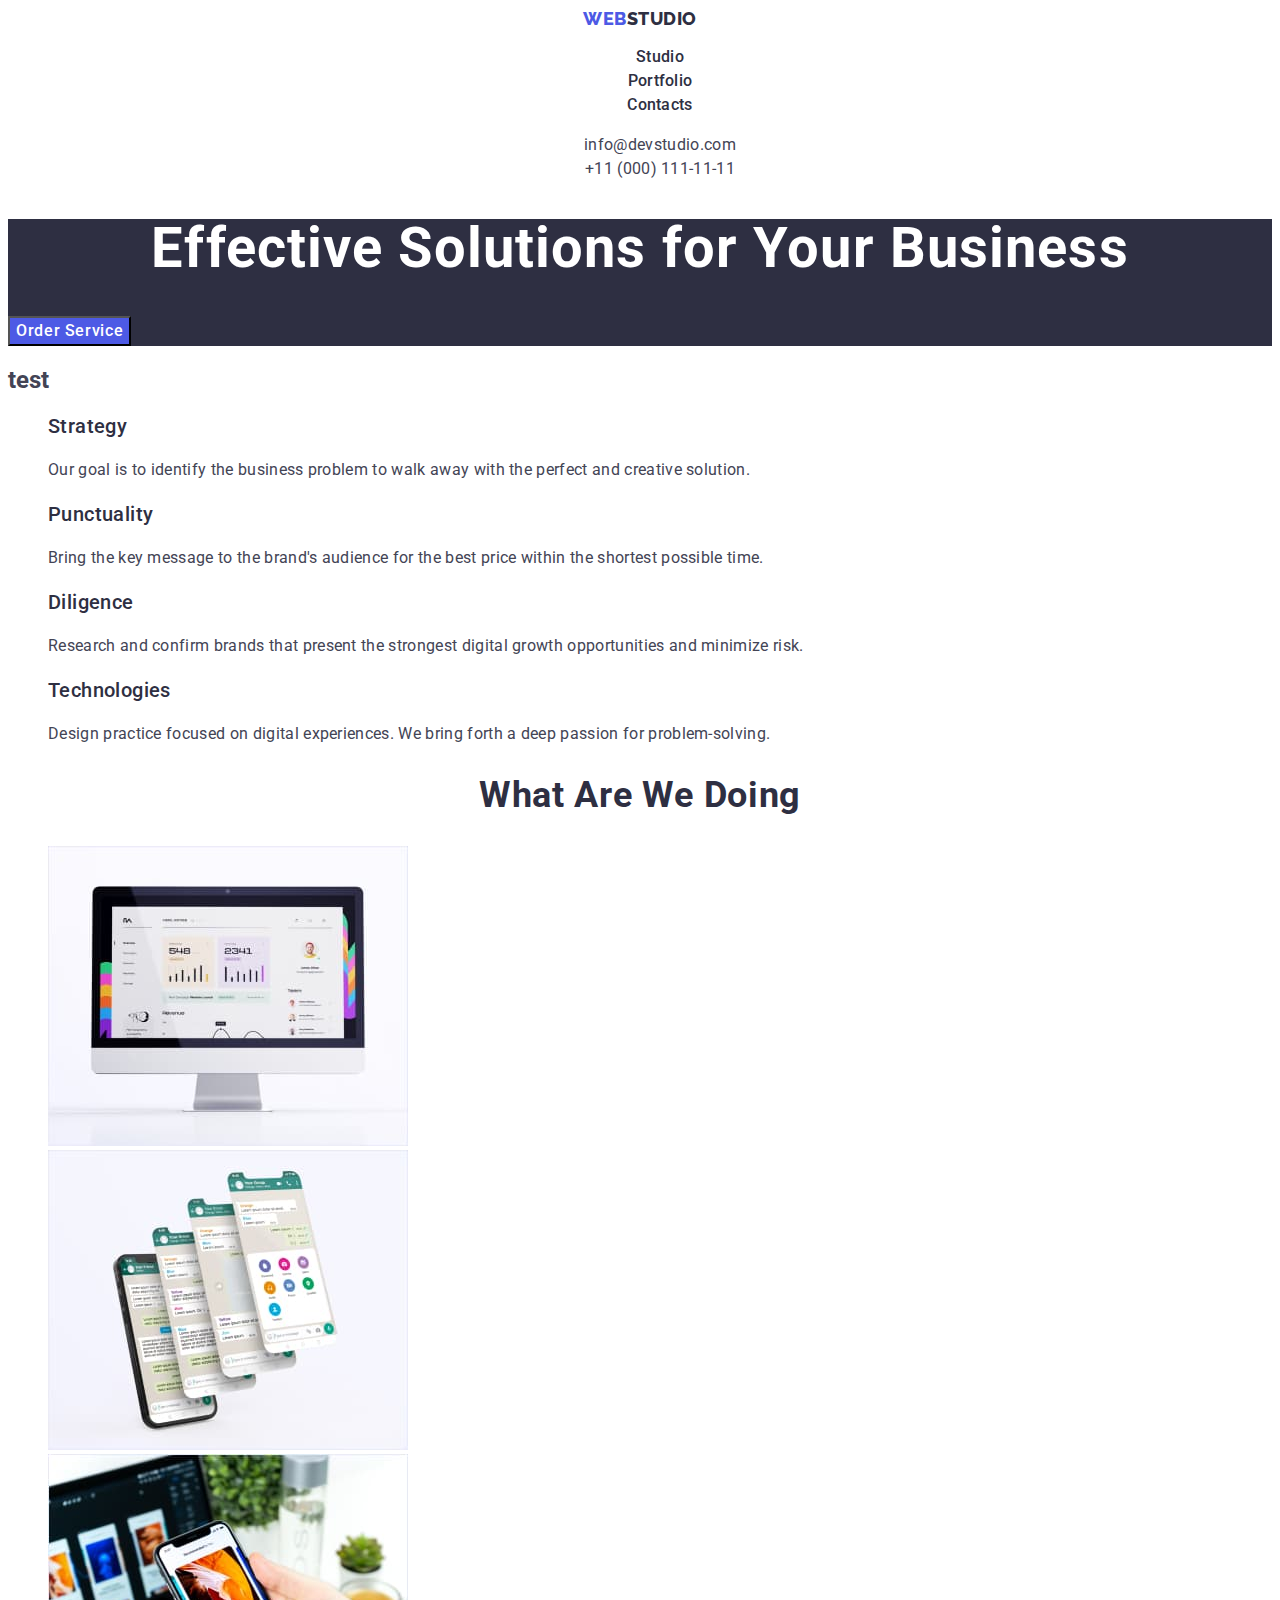
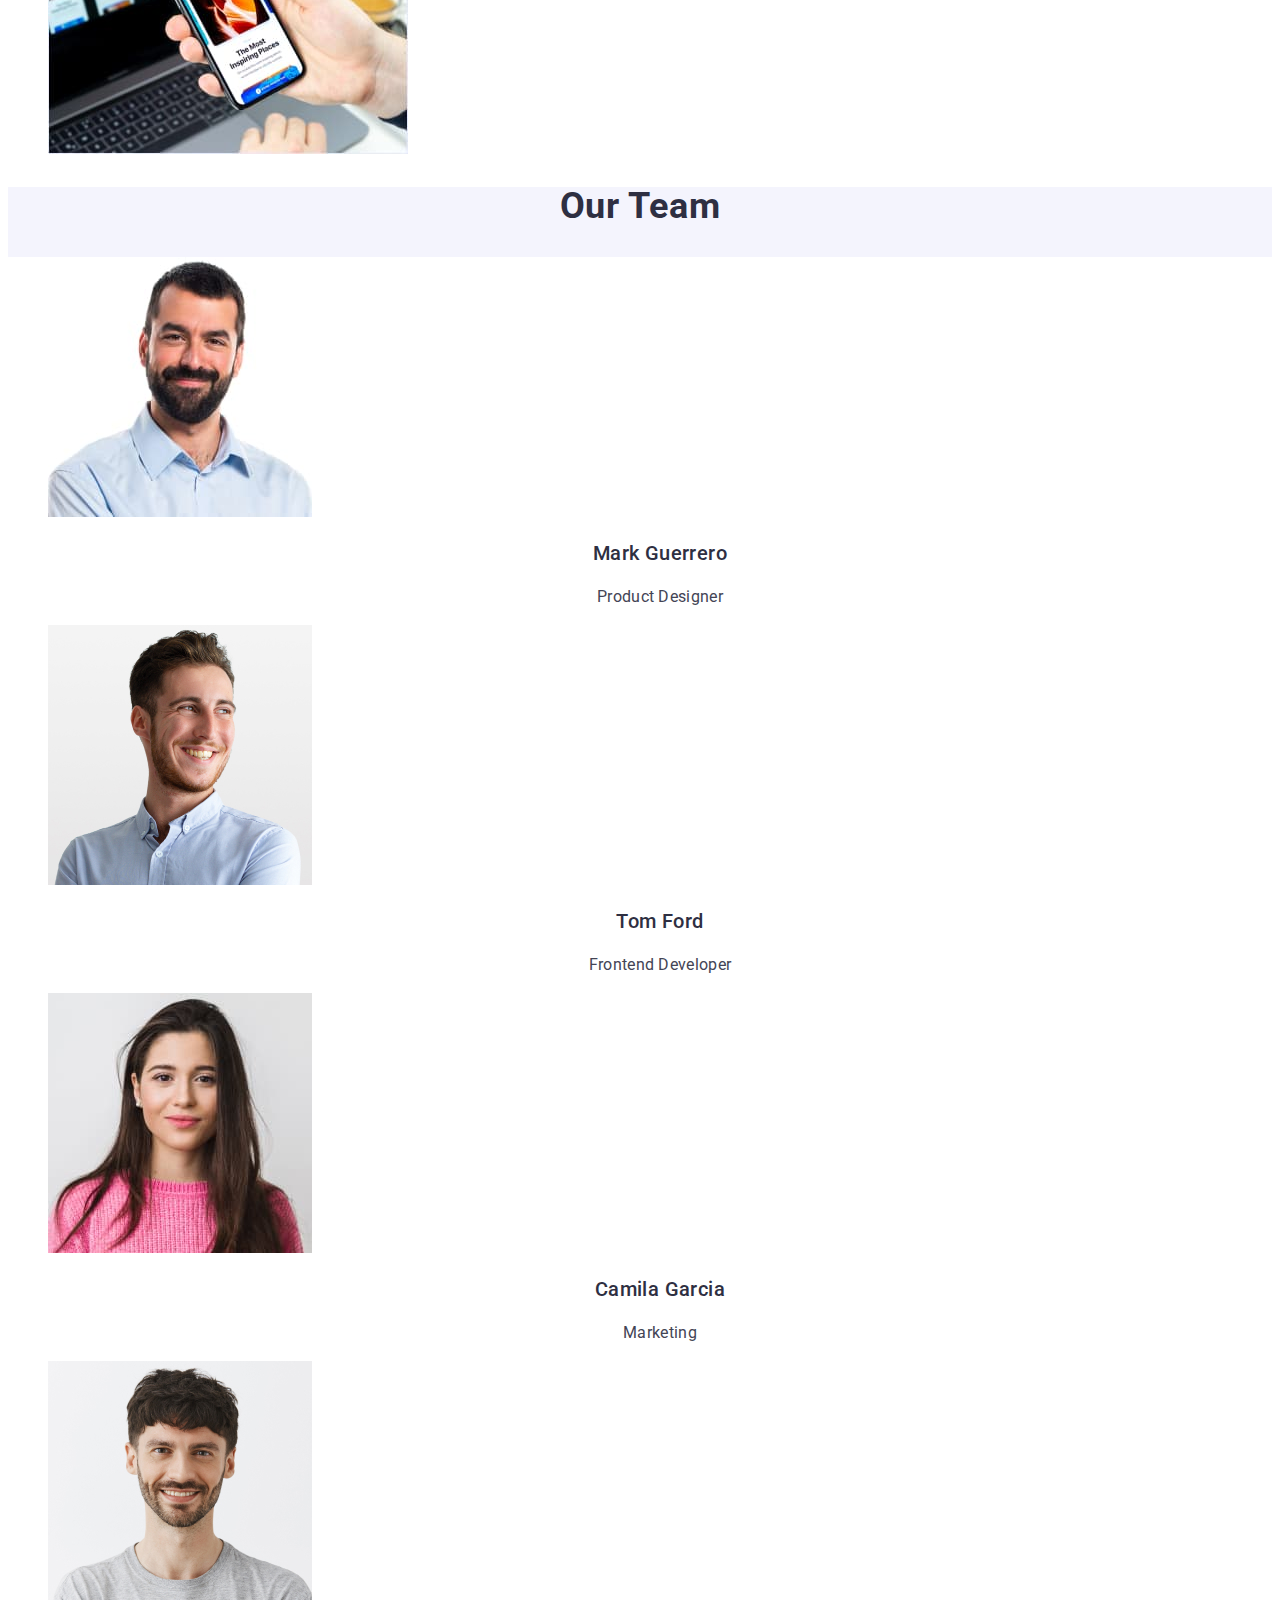
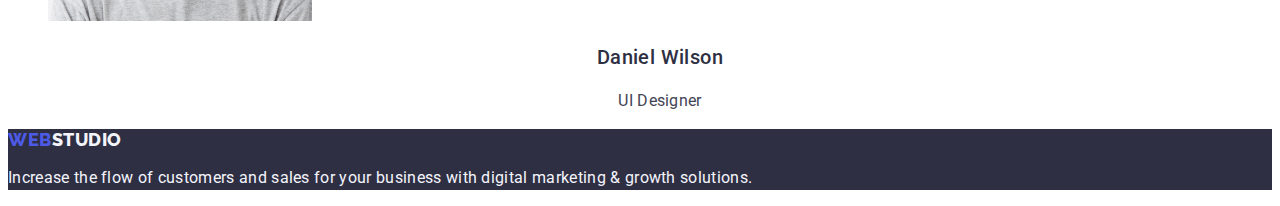
<file: index.html>
<!DOCTYPE html>
<html lang="en">
  <head>
    <meta charset="UTF-8" />
    <meta name="viewport" content="width=device-width, initial-scale=1.0" />
    <title>Document</title>
    <link rel="preconnect" href="https://fonts.googleapis.com" />
    <link rel="preconnect" href="https://fonts.gstatic.com" crossorigin />
    <link
      href="https://fonts.googleapis.com/css2?family=Raleway:wght@900&family=Roboto:wght@400;500;700;900&display=swap"
      rel="stylesheet"
    />
    <link rel="stylesheet" href="./css/styles.css" />
  </head>

  <body>
    <header class="header">
      <nav>
        <a class="link logo" href="./index.html"
          >Web<span class="logo-text">Studio</span>
        </a>
        <ul class="header-list list">
          <li class="header-item">
            <a class="link header-link" href="./index.html">Studio</a>
          </li>
          <li class="header-item">
            <a class="link header-link" href="./portfolio.html">Portfolio</a>
          </li>
          <li class="header-item">
            <a class="link header-link" href="">Contacts</a>
          </li>
        </ul>
      </nav>
      <address class="contacts">
        <ul class="contacts-list list">
          <li class="contacts-item">
            <a class="link contacts-link" href="mailto:info@devstudio.com"
              >info@devstudio.com</a
            >
          </li>
          <li class="contacts-item">
            <a class="link contacts-link" href="tel:+110001111111"
              >+11 (000) 111-11-11</a
            >
          </li>
        </ul>
      </address>
    </header>
    <main>
      <section class="hero">
        <h1 class="hero-text">Effective Solutions for Your Business</h1>
        <button class="hero-btn" type="button">Order Service</button>
      </section>

      <section class="page-info">
        <h2 class="page-info-title">test</h2>
        <ul class="page-info-list list">
          <li class="page-info-item">
            <h3 class="page-info-item-title">Strategy</h3>
            <p class="page-info-item-dscr">
              Our goal is to identify the business problem to walk away with the
              perfect and creative solution.
            </p>
          </li>
          <li class="page-info-item">
            <h3 class="page-info-item-title">Punctuality</h3>
            <p class="page-info-item-dscr">
              Bring the key message to the brand's audience for the best price
              within the shortest possible time.
            </p>
          </li>
          <li class="page-info-item">
            <h3 class="page-info-item-title">Diligence</h3>
            <p class="page-info-item-dscr">
              Research and confirm brands that present the strongest digital
              growth opportunities and minimize risk.
            </p>
          </li>
          <li class="page-info-item">
            <h3 class="page-info-item-title">Technologies</h3>
            <p class="page-info-item-dscr">
              Design practice focused on digital experiences. We bring forth a
              deep passion for problem-solving.
            </p>
          </li>
        </ul>
      </section>

      <section class="wwd-info">
        <h2 class="wwd-info-title">What are we doing</h2>
        <ul class="wwd-info-list list">
          <li class="wwd-info-item">
            <img src="./images/img1.jpg" width="360" alt="Laptop Desktop" />
          </li>
          <li class="wwd-info-item">
            <img src="./images/img2.jpg" width="360" alt="Whatsapp chat" />
          </li>
          <li class="wwd-info-item">
            <img src="./images/img3.jpg" width="360" alt="Iphone in hand" />
          </li>
        </ul>
      </section>

      <section class="our-team">
        <h2 class="our-team-title">Our Team</h2>
        <ul class="our-team-list list">
          <li class="our-team-item">
            <img src="./images/img4.jpg" width="264" alt="Man" />
            <h3 class="our-team-item-title">Mark Guerrero</h3>
            <p class="our-team-item-dscr">Product Designer</p>
          </li>
          <li class="our-team-item">
            <img src="./images/img5.jpg" width="264" alt="Man" />
            <h3 class="our-team-item-title">Tom Ford</h3>
            <p class="our-team-item-dscr">Frontend Developer</p>
          </li>
          <li class="our-team-item">
            <img src="./images/img6.jpg" width="264" alt="Woman" />
            <h3 class="our-team-item-title">Camila Garcia</h3>
            <p class="our-team-item-dscr">Marketing</p>
          </li>
          <li class="our-team-item">
            <img src="./images/img7.jpg" width="264" alt="Man" />
            <h3 class="our-team-item-title">Daniel Wilson</h3>
            <p class="our-team-item-dscr">UI Designer</p>
          </li>
        </ul>
      </section>
    </main>

    <footer class="footer">
      <a class="link logo" href="./index.html"
        >Web<span class="footer-logo-text">Studio</span>
      </a>
      <p class="footer-text">
        Increase the flow of customers and sales for your business with digital
        marketing & growth solutions.
      </p>
    </footer>
  </body>
</html>
</file>
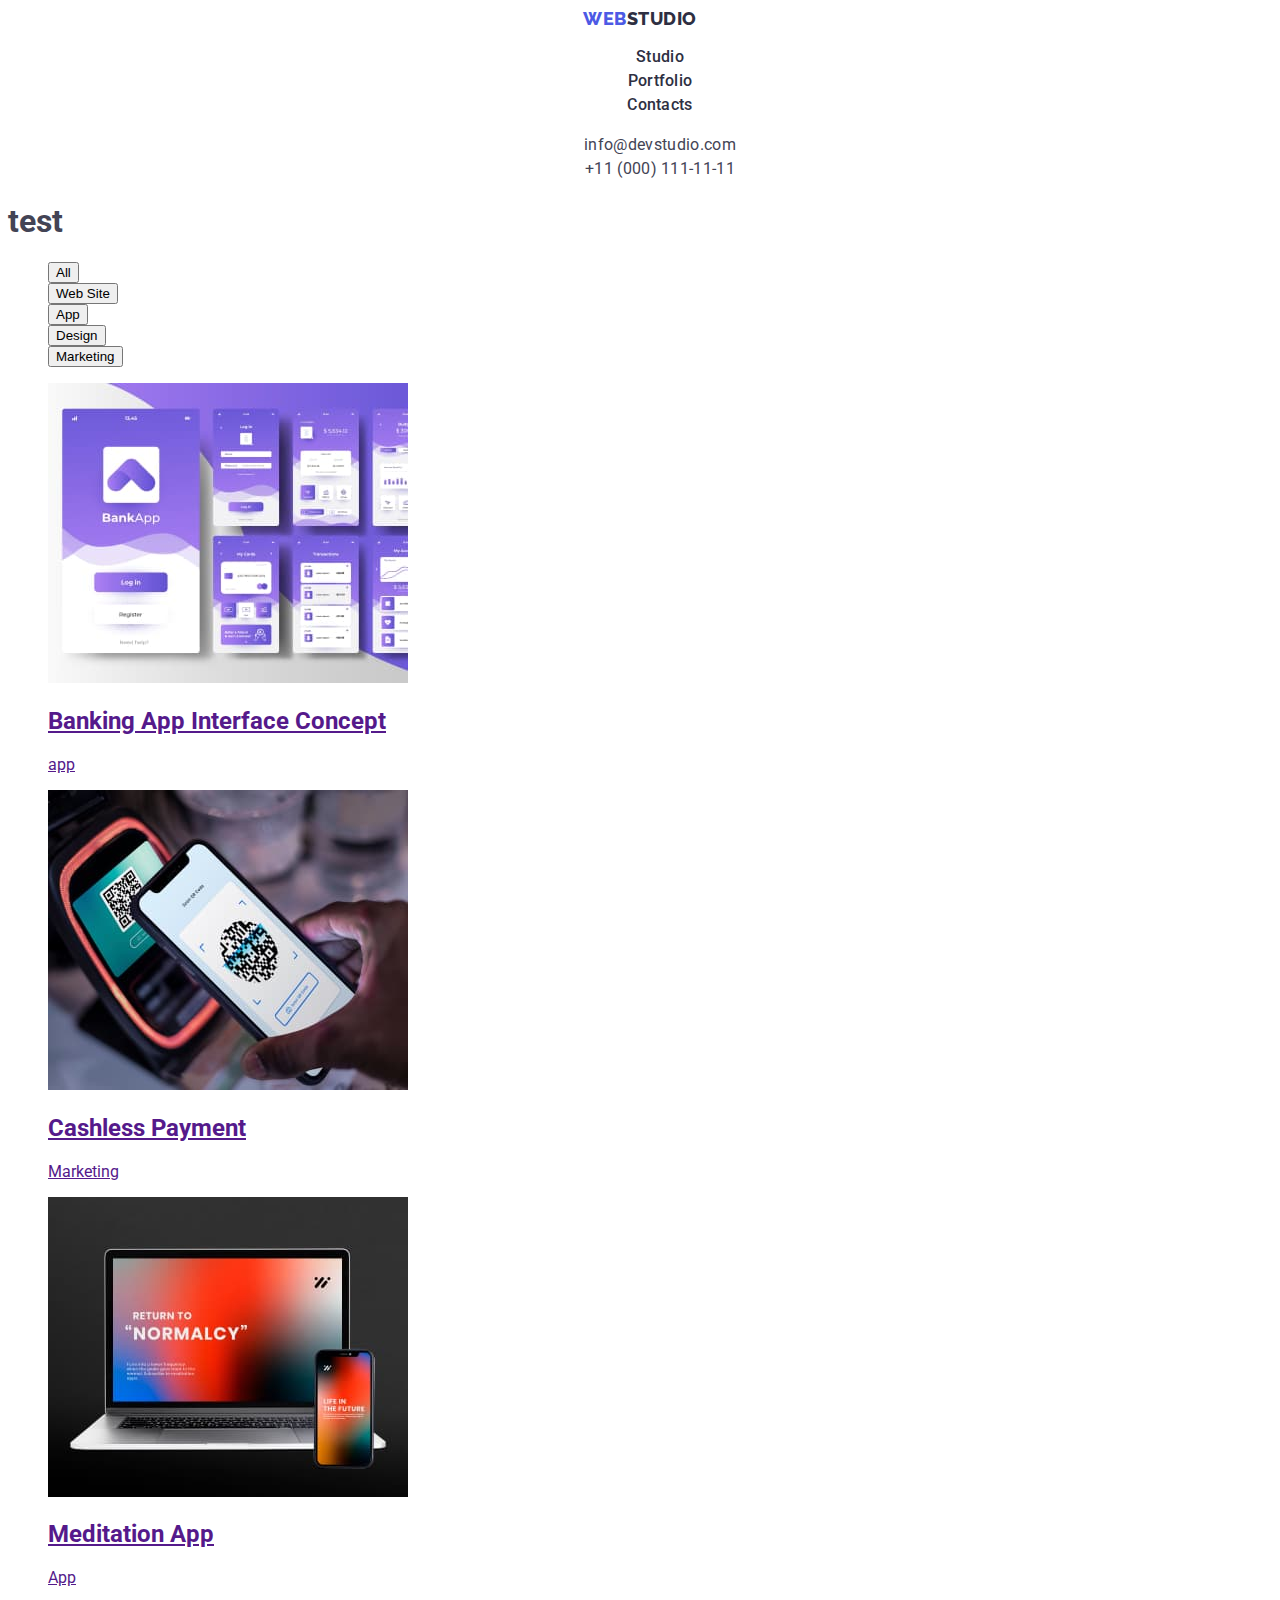
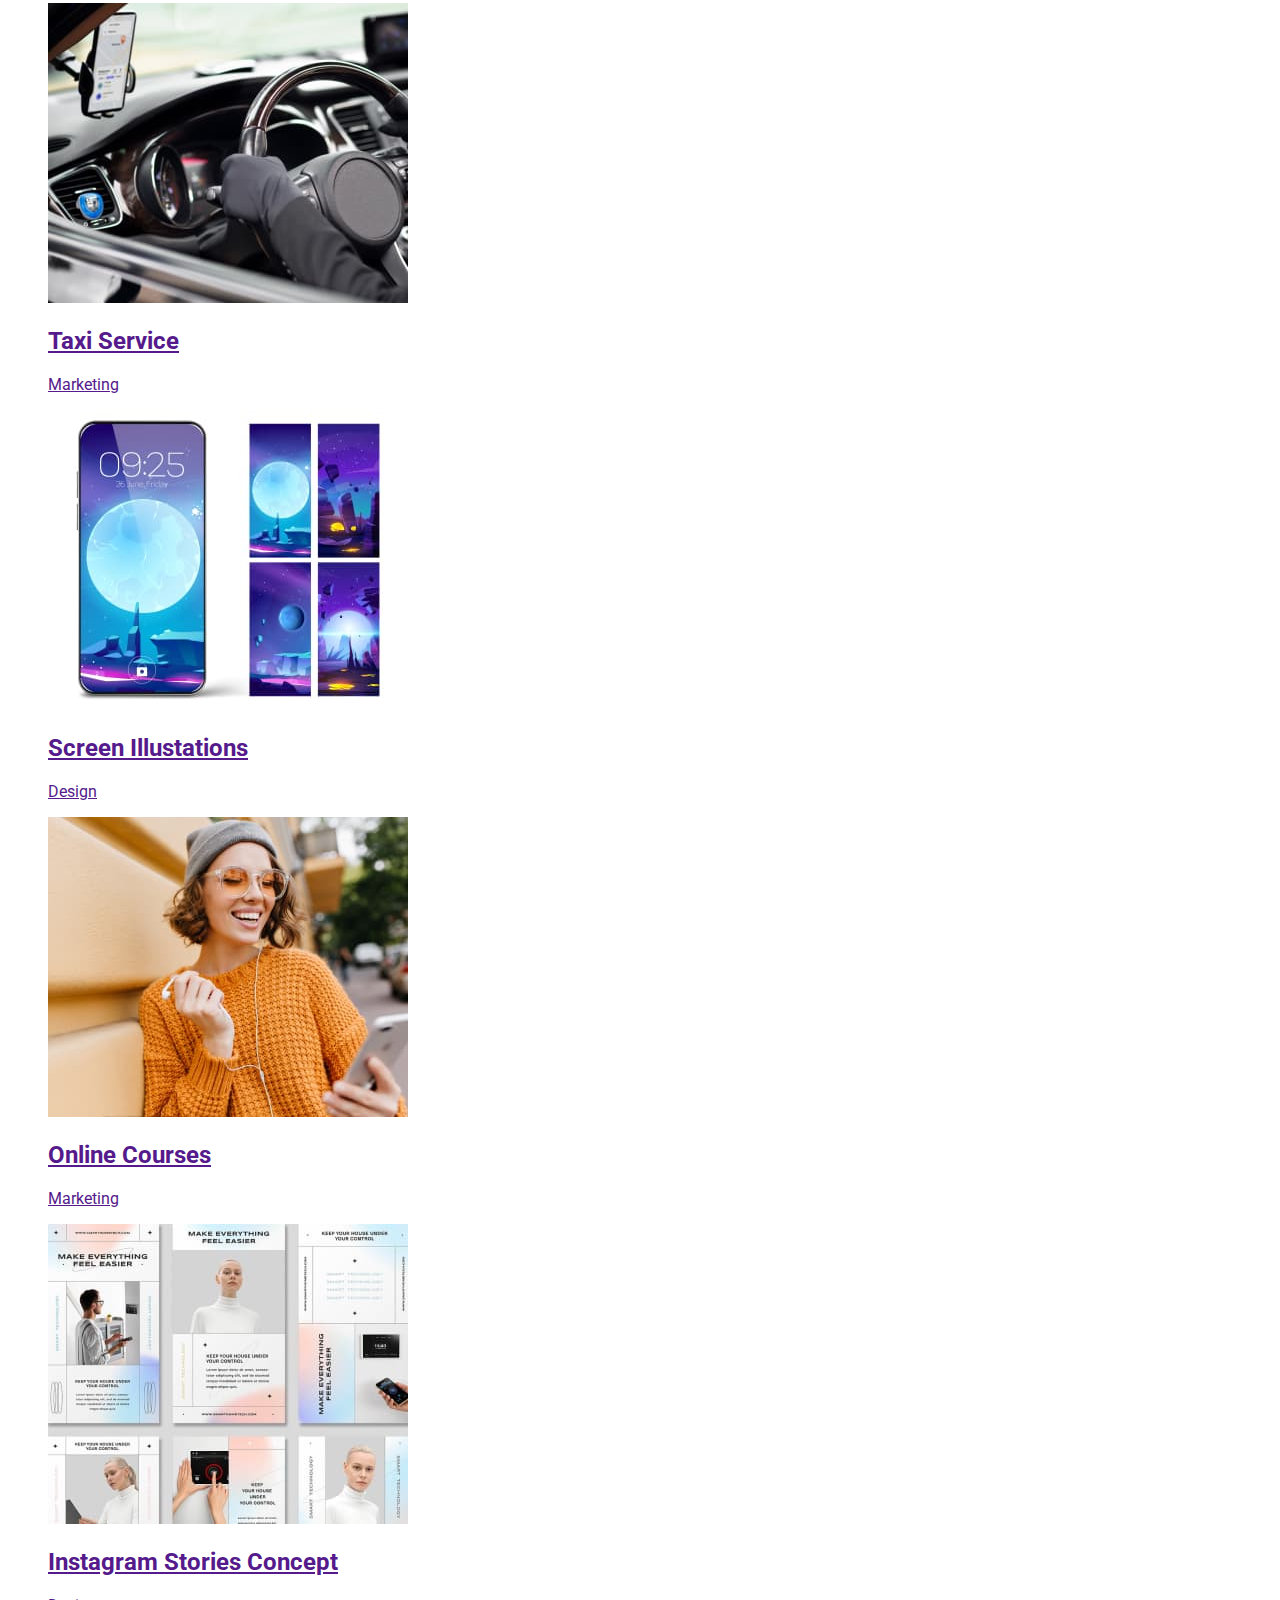
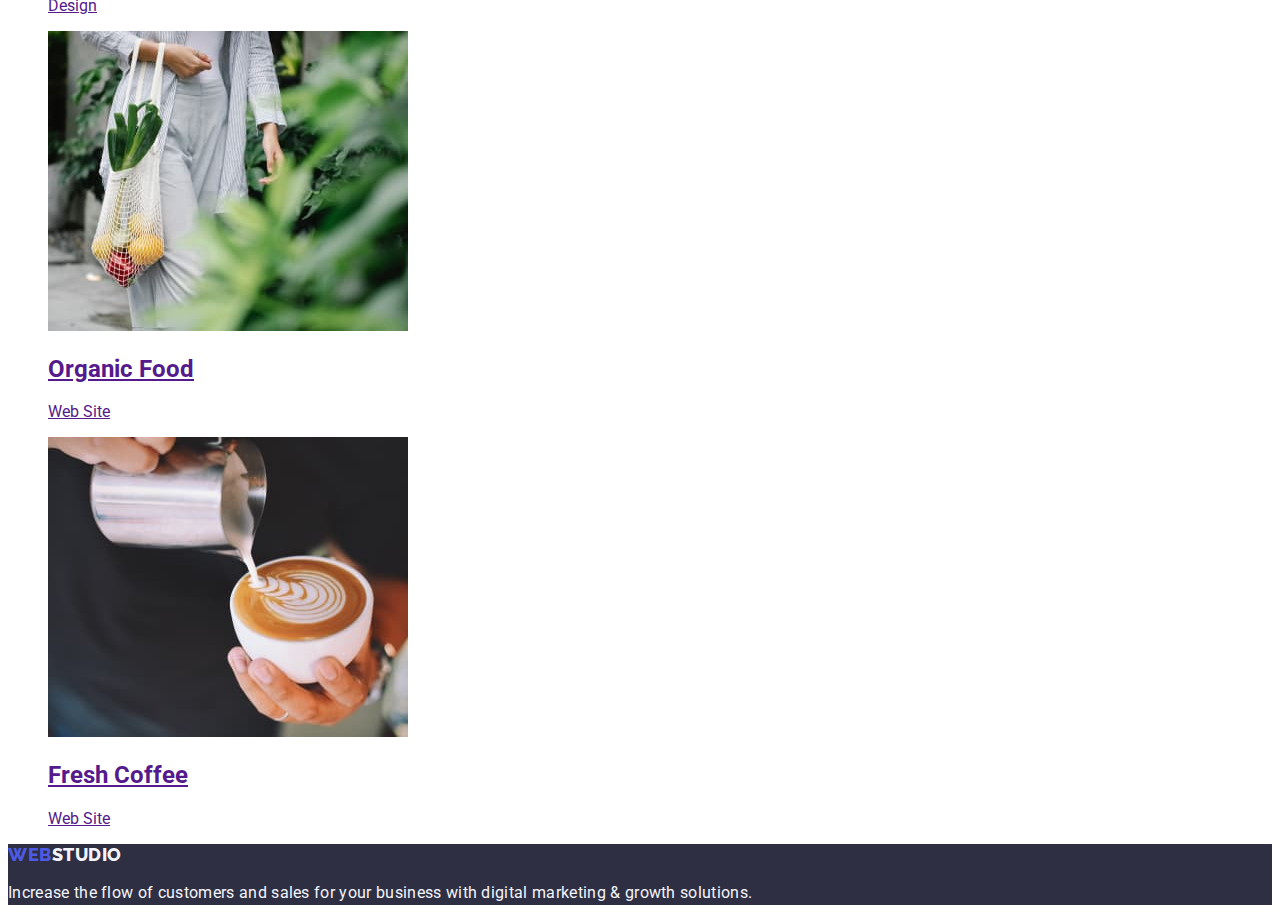
<file: portfolio.html>
<!DOCTYPE html>
<html lang="en">
  <head>
    <meta charset="UTF-8" />
    <meta name="viewport" content="width=device-width, initial-scale=1.0" />
    <title>Document</title>
    <link rel="preconnect" href="https://fonts.googleapis.com" />
    <link rel="preconnect" href="https://fonts.gstatic.com" crossorigin />
    <link
      href="https://fonts.googleapis.com/css2?family=Raleway:wght@900&family=Roboto:wght@400;500;700;900&display=swap"
      rel="stylesheet"
    />
    <link rel="stylesheet" href="./css/styles.css" />
  </head>

  <body>
    <header class="header">
      <nav>
        <a class="link logo" href="./index.html"
          >Web<span class="logo-text">Studio</span>
        </a>
        <ul class="header-list list">
          <li class="header-item">
            <a class="link header-link" href="./index.html">Studio</a>
          </li>
          <li class="header-item">
            <a class="link header-link" href="./portfolio.html">Portfolio</a>
          </li>
          <li class="header-item">
            <a class="link header-link" href="">Contacts</a>
          </li>
        </ul>
      </nav>
      <address class="contacts">
        <ul class="contacts-list list">
          <li class="contacts-item">
            <a class="link contacts-link" href="mailto:info@devstudio.com"
              >info@devstudio.com</a
            >
          </li>
          <li class="contacts-item">
            <a class="link contacts-link" href="tel:+110001111111"
              >+11 (000) 111-11-11</a
            >
          </li>
        </ul>
      </address>
    </header>
    <main>
      <section>
        <h1>test</h1>
        <ul class="list">
          <li><button type="button" class="filters-btn">All</button></li>
          <li><button type="button" class="filters-btn">Web Site</button></li>
          <li><button type="button" class="filters-btn">App</button></li>
          <li><button type="button" class="filters-btn">Design</button></li>
          <li><button type="button" class="filters-btn">Marketing</button></li>
        </ul>

        <ul class="list">
          <li class="cards-item">
            <a class="cards-link" href="">
              <img
                src="images/portfolio1.jpg"
                width="360"
                height="300"
                alt="App Interface Concept"
              />
              <h2 class="cards-title">Banking App Interface Concept</h2>
              <p class="cards-text">app</p>
            </a>
          </li>
          <li class="cards-item">
            <a class="cards-link" href="">
              <img
                src="images/portfolio2.jpg"
                width="360"
                height="300"
                alt="Cashless Payment"
              />
              <h2 class="cards-title">Cashless Payment</h2>
              <p class="cards-text">Marketing</p>
            </a>
          </li>
          <li class="cards-item">
            <a class="cards-link" href="">
              <img
                src="images/portfolio3.jpg"
                width="360"
                height="300"
                alt="Meditation App"
              />
              <h2 class="cards-title">Meditation App</h2>
              <p class="cards-text">App</p>
            </a>
          </li>
          <li class="cards-item">
            <a class="cards-link" href="">
              <img
                src="images/portfolio4.jpg"
                width="360"
                height="300"
                alt="Taxi Service"
              />
              <h2 class="cards-title">Taxi Service</h2>
              <p class="cards-text">Marketing</p>
            </a>
          </li>
          <li class="cards-item">
            <a class="cards-link" href="">
              <img
                src="images/portfolio5.jpg"
                width="360"
                height="300"
                alt="Screen Illustations"
              />
              <h2 class="cards-title">Screen Illustations</h2>
              <p class="cards-text">Design</p>
            </a>
          </li>
          <li class="cards-item">
            <a class="cards-link" href="">
              <img
                src="images/portfolio6.jpg"
                width="360"
                height="300"
                alt="Online Courses"
              />
              <h2 class="cards-title">Online Courses</h2>
              <p class="cards-text">Marketing</p>
            </a>
          </li>
          <li class="cards-item">
            <a class="cards-link" href="">
              <img
                src="images/portfolio7.jpg"
                width="360"
                height="300"
                alt="Instagram Stories Concept"
              />
              <h2 class="cards-title">Instagram Stories Concept</h2>
              <p class="cards-text">Design</p>
            </a>
          </li>
          <li class="cards-item">
            <a class="cards-link" href="">
              <img
                src="images/portfolio8.jpg"
                width="360"
                height="300"
                alt="Organic Food"
              />
              <h2 class="cards-title">Organic Food</h2>
              <p class="cards-text">Web Site</p>
            </a>
          </li>
          <li class="cards-item">
            <a class="cards-link" href="">
              <img
                src="images/portfolio9.jpg"
                width="360"
                height="300"
                alt="Fresh Coffee"
              />
              <h2 class="cards-title">Fresh Coffee</h2>
              <p class="cards-text">Web Site</p>
            </a>
          </li>
        </ul>
      </section>
    </main>

    <footer class="footer">
      <a class="link logo" href="./index.html"
        >Web<span class="footer-logo-text">Studio</span>
      </a>
      <p class="footer-text">
        Increase the flow of customers and sales for your business with digital
        marketing & growth solutions.
      </p>
    </footer>
  </body>
</html>
</file>
<file: css/styles.css>
body {
  font-family: "Roboto", sans-serif;
  font-size: 16px;
  color: #434455;
  background-color: var(--WHITE);
}

:root {
  --iris: #4d5ae5;
  --NAVY-BLUE: #2e2f42;
  --WHITE: #fff;
  --SLATE: #434455;
  --CLOUD: #f4f4fd;
  --hover-link: #404bbf;
}

.link {
  text-decoration: none;
}

.list {
  list-style: none;
}
/*HEADER*/
header {
  background-color: white;
  text-align: center;
}

.logo {
  color: var(--iris);
  font-family: Raleway;
  font-size: 18px;
  font-style: normal;
  font-weight: 800;
  line-height: 1.17;
  letter-spacing: 0.54px;
  text-transform: uppercase;
  font-family: "Raleway", sans-serif;
}

.logo-text {
  color: var(--NAVY-BLUE);
}

.header-link:hover,
.header-link:focus {
  color: var(--hover-link);
}

.header-link {
  color: var(--NAVY-BLUE);
  font-family: Roboto;
  font-size: 16px;
  font-style: normal;
  font-weight: 500;
  line-height: 24px;
  letter-spacing: 0.32px;
}

.contacts {
  font-style: normal;
}

.contacts-link:hover,
.contacts-link:focus {
  color: var(--hover-link);
}

.contacts-link {
  color: var(--SLATE);
  font-family: Roboto;
  font-size: 16px;
  font-style: normal;
  font-weight: 400;
  line-height: 24px;
  letter-spacing: 0.32px;
}

/*SECTION 1*/

.hero {
  background-color: var(--NAVY-BLUE);
}

.hero-text {
  color: var(--WHITE);
  text-align: center;
  font-family: Roboto;
  font-size: 56px;
  font-style: normal;
  font-weight: 700;
  line-height: 1.07;
  letter-spacing: 1.12px;
}

.hero-btn {
  color: var(--WHITE);
  font-family: "Roboto", sans-serif;
  font-size: 16px;
  font-style: normal;
  font-weight: 500;
  line-height: 24px;
  letter-spacing: 0.64px;
  background-color: var(--iris);
  cursor: pointer;
}

.hero-btn:hover,
.hero-btn:focus {
  background-color: var(--hover-link);
}

/*Section 2*/

.page-info {
  background-color: var(--WHITE);
}

.page-info-item-title {
  color: var(--NAVY-BLUE);
  font-family: Roboto;
  font-size: 20px;
  font-style: normal;
  font-weight: 500;
  line-height: 24px;
  letter-spacing: 0.4px;
}

.page-info-item-dscr {
  color: var(--SLATE);
  font-family: Roboto;
  font-size: 16px;
  font-style: normal;
  font-weight: 400;
  line-height: 24px;
  letter-spacing: 0.32px;
}

/*Section 3*/

.wwd-info {
  background-color: var(--WHITE);
}

.wwd-info-title {
  color: var(--NAVY-BLUE);
  text-align: center;
  font-family: Roboto;
  font-size: 36px;
  font-style: normal;
  font-weight: 700;
  line-height: 1.11;
  letter-spacing: 0.72px;
  text-transform: capitalize;
}

.wwd-info-list {
  background-color: var(--WHITE);
}

/*Section 4*/

.our-team {
  background-color: var(--CLOUD);
}

.our-team-title {
  color: var(--NAVY-BLUE);
  text-align: center;
  font-family: Roboto;
  font-size: 36px;
  font-style: normal;
  font-weight: 700;
  line-height: 1.11;
  letter-spacing: 0.02em;
  text-transform: capitalize;
}

.our-team-list {
  flex-shrink: 0;
  background-color: var(--WHITE);
}

.our-team-item {
  background-color: var(--WHITE);
}

.our-team-item-title {
  color: var(--NAVY-BLUE);
  text-align: center;
  font-family: Roboto;
  font-size: 20px;
  font-style: normal;
  font-weight: 500;
  line-height: 24px;
  letter-spacing: 0.4px;
}

.our-team-item-dscr {
  color: var(--SLATE, #434455);
  text-align: center;
  font-family: Roboto;
  font-size: 16px;
  font-style: normal;
  font-weight: 400;
  line-height: 24px;
  letter-spacing: 0.32px;
}

/*FOOTER*/

.footer {
  background-color: var(--NAVY-BLUE);
}

.footer-logo {
  color: var(--IRIS, #4d5ae5);
  font-family: "Raleway", sans-serif;
  font-size: 18px;
  font-style: normal;
  font-weight: 800;
  line-height: 1.17;
  letter-spacing: 0.54px;
  text-transform: uppercase;
}

.footer-logo-text{
    color: var(--CLOUD)
}

.footer-text {
  color: var(--CLOUD, #f4f4fd);
  font-family: Roboto;
  font-size: 16px;
  font-style: normal;
  font-weight: 400;
  line-height: 24px;
  letter-spacing: 0.32px;
}
</file>
